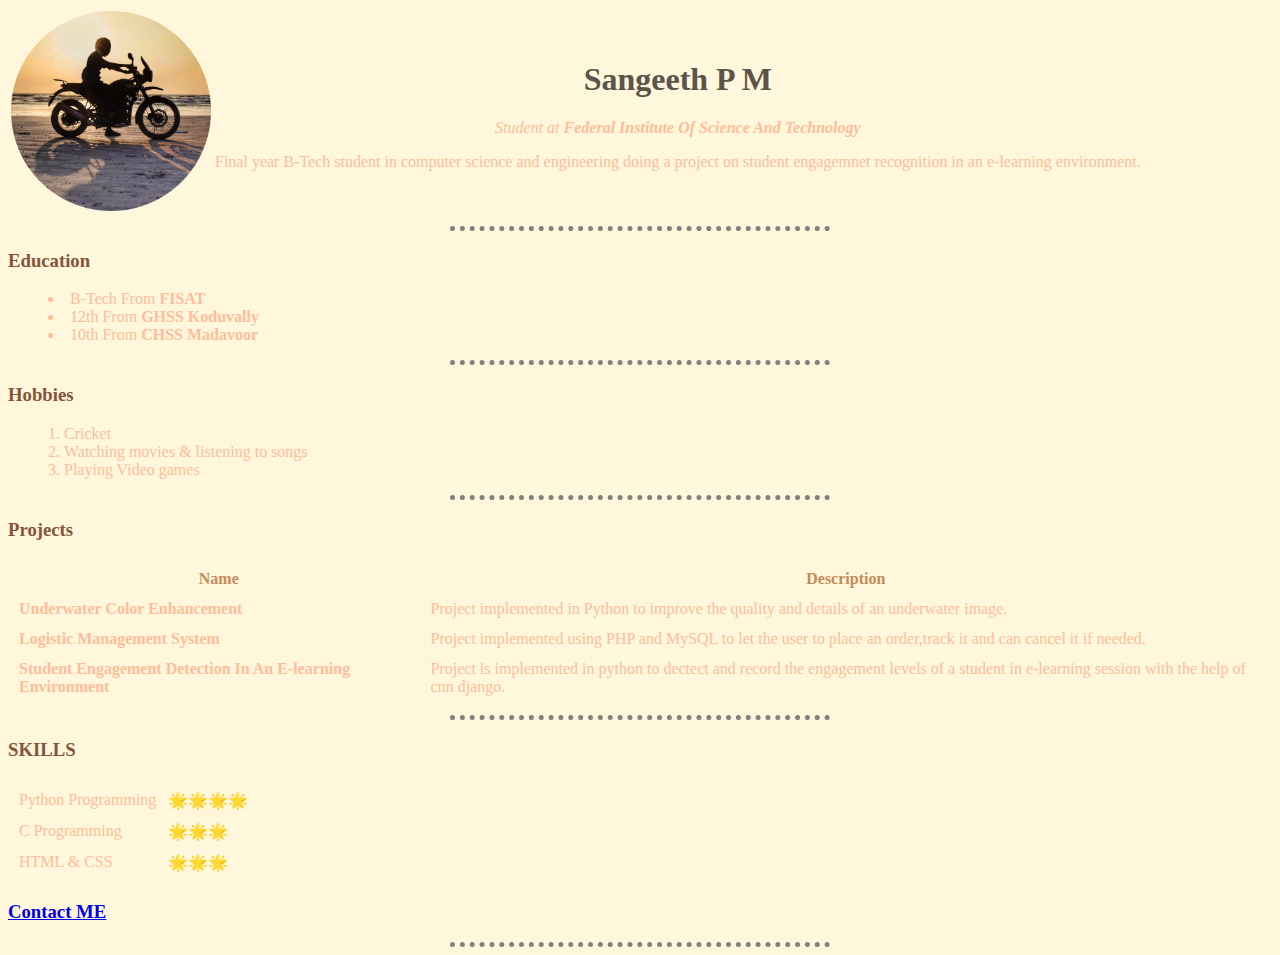
<file: index.html>
<!DOCTYPE html>
<html lang="en" dir="ltr">
  <head>
    <meta charset="utf-8">
    <title>Sangeeth's Personal Site</title>
    <link rel="stylesheet" href="css/styles.css">
  </head>
  <body>
    <table>
      <tr>
        <td><img class="profimg"  height="200" src="images\sangeeth.png" alt="Sangeeth profile picture"></td>
        <td class="table1"><h1 class="heading">Sangeeth P M</h1>
        <p id="info">Student at <strong>Federal Institute Of Science And Technology</strong></em></p>
        <p>Final year B-Tech student in computer science and engineering doing a project on
          student engagemnet recognition in an e-learning environment.</p></td>
      </tr>
    </table>
    <hr>
    <h3 class="heading3">Education</h3>
    <ul>
      <li>B-Tech From <b>FISAT</b></li>
      <li>12th From <b>GHSS Koduvally</b></li>
      <li>10th From <b>CHSS Madavoor</b></li>
    </ul>
    <hr>
    <h3>Hobbies</h3>
    <ol>
      <li>Cricket</li>
      <li>Watching movies & listening to songs</li>
      <li>Playing Video games</li>
    </ol>
    <hr>
    <h3>Projects</h2>
    <table cellspacing="10">
      <thead>
        <th>Name</th>
        <th>Description</th>
      </thead>
      <tbody>
        <tr>
          <td><b>Underwater Color Enhancement</b></td>
          <td>Project implemented in Python to improve the quality and details of an underwater
            image.</td>
        </tr>
        <tr>
          <td><b>Logistic Management System</b></td>
          <td>Project implemented using PHP and MySQL to let the user to place an order,track
            it and can cancel it if needed.</td>
        </tr>
        <tr>
          <td><strong>Student Engagement Detection In An E-learning Environment</strong></td>
          <td>Project is implemented in python to dectect and record the engagement levels of a
            student in e-learning session with the help of cnn django.</td>
        </tr>
      </tbody>
    </table>
    <hr>
    <h3>SKILLS</h3>
    <table cellspacing="10">
      <tr>
        <td>Python Programming</td>
        <td>🌟🌟🌟🌟</td>
      </tr>
      <tr>
        <td>C Programming</td>
        <td>🌟🌟🌟</td>
      </tr>
      <tr>
        <td>HTML & CSS</td>
        <td>🌟🌟🌟</td>
      </tr>
    </table>
    <h3><a href="contact.html">Contact ME</a></h2>
    <hr>

  </body>
</html>
</file>
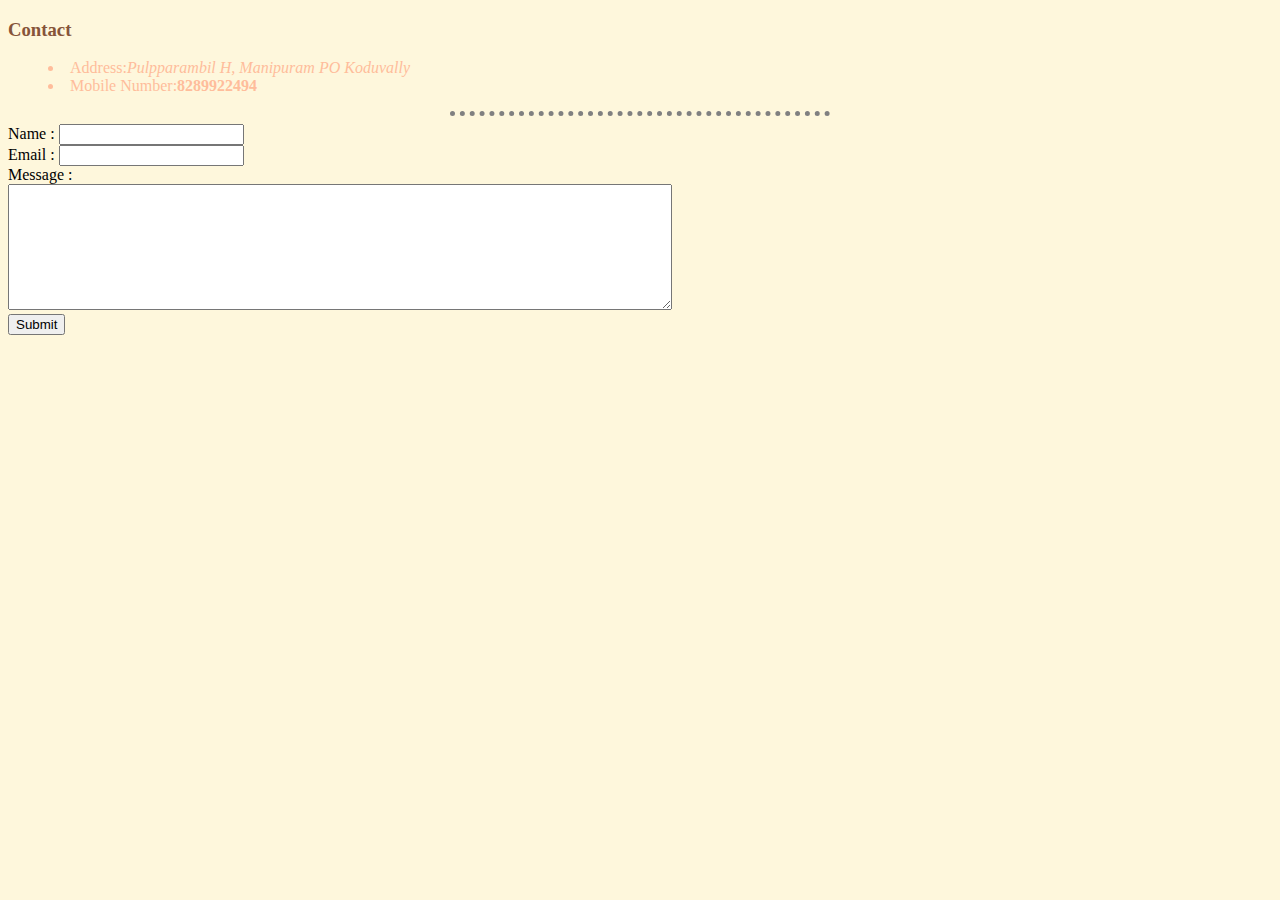
<file: contact.html>
<!DOCTYPE html>
<html lang="en" dir="ltr">
  <head>
    <meta charset="utf-8">
    <title>Contact Sangeeth</title>
    <link rel="stylesheet" href="css/styles.css">

  </head>
  <body>
    <h3>Contact</h2>
    <ul>
      <li>Address:<i>Pulpparambil H, Manipuram PO Koduvally</i></li>
      <li>Mobile Number:<b>8289922494</b></li>
    </ul>
    <hr>
    <form  action="mailto:sangeeth15526@gmail.com" method="post">
      <label>Name :</label>
      <input type="text" name="name" value=""><br>
      <label>Email :</label>
      <input type="email" name="cemail" value=""><br>
      <label>Message :</label><br>
      <textarea name="message" rows="8" cols="80"></textarea><br>
      <input type="submit" name="Submit">

    </form>
  </body>
</html>
</file>
<file: css/styles.css>
body{
  background-color:#FEF7DC;
  align-items: center;
}
hr{
  border-style: none;
  border-top-style: dotted;
  border-width: 5px;
  border-color:grey;
  width: 30%;
}
h3{
  color: #865439;
  font-family: cursive;

}
td{
  text-align: left;
  font-family: cursive;
  color: #FFBD9B;
}
ul{
  text-align:justify;
  font-family: cursive;
  color: #FFBD9B;
  list-style-position: inside;
}
ol{
  text-align:justify;
  font-family: cursive;
  color: #FFBD9B;
  list-style-position: inside;
}
th{
  color: #C68B59;
}
/****Class selectore****/
.table1{
  text-align: center;
}
.heading{
  color: #5D534A;
  font-family: cursive;
}
.heading3{
  text-align: justify;
  font-family: cursive;
}
#info{
  font-style: italic;
  font-family: cursive;

}
</file>
